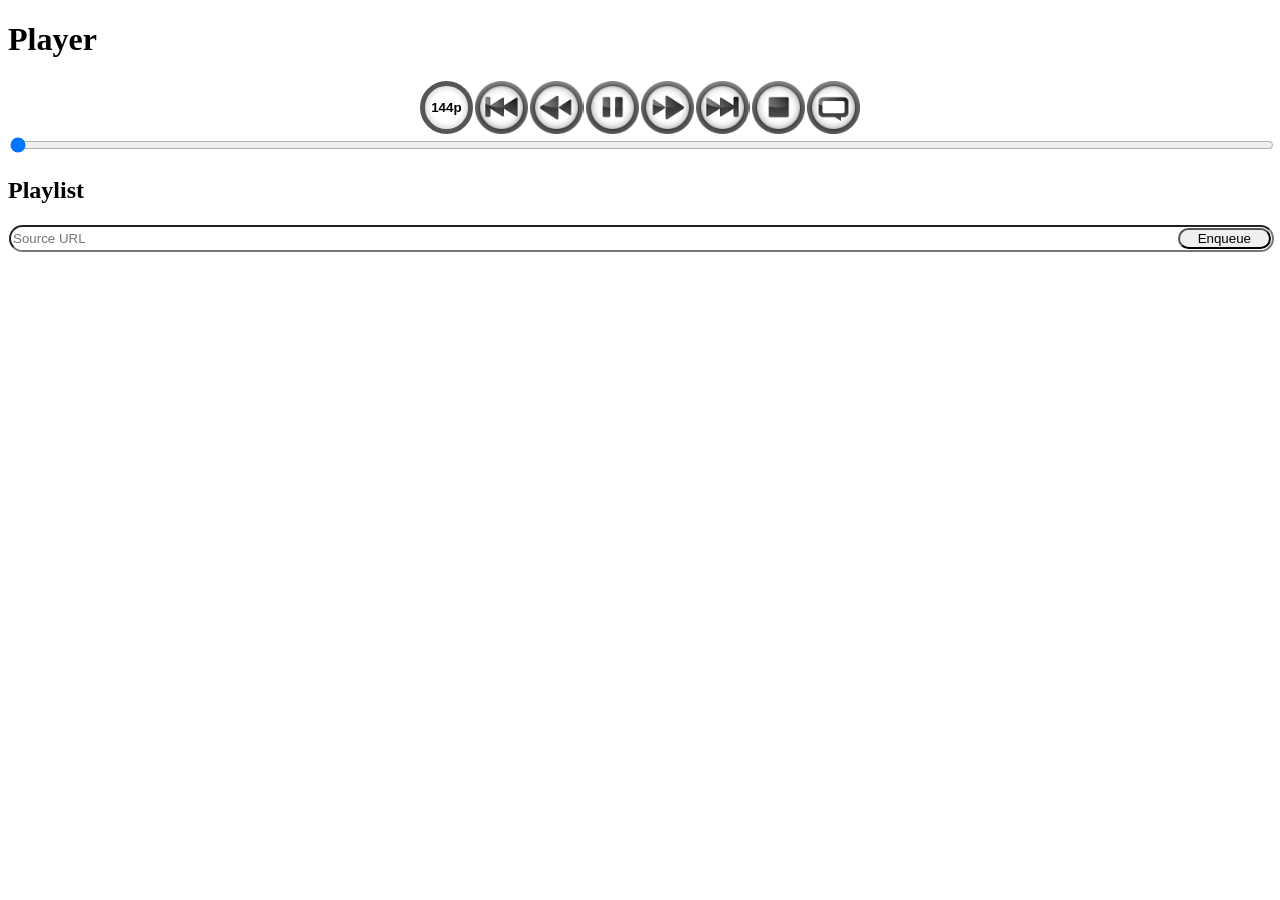
<file: src/main/webapp/index.html>
<!DOCTYPE html>
<html lang="en">
    <head>
        <title>
            Player
        </title>
        <link rel="stylesheet" href="static/style.css">
        <link rel="preload" href="static/media-playback-pause.png" as="image">
        <link rel="preload" href="static/media-playback-start.png" as="image">
        <link rel="preload" href="static/media-playback-stop.png" as="image">
        <link rel="preload" href="static/media-playback-start.png" as="image">
        <link rel="preload" href="static/media-seek-backward.png" as="image">
        <link rel="preload" href="static/media-seek-forward.png" as="image">
        <link rel="preload" href="static/media-skip-backward.png" as="image">
        <link rel="preload" href="static/media-skip-forward.png" as="image">
        <meta name="viewport" content="width=device-width, initial-scale=1"/>
    </head>
    <body>
        <h1>Player</h1>
        <div class="controls-container">
            <select id="quality-setting" label="Video quality" onchange="quality()">
                <option value="144">144p</option>
                <option value="240">240p</option>
                <option value="480">480p</option>
                <option value="540">540p</option>
                <option value="720">720p</option>
                <option value="1080">1080p</option>
                <option value="2160">4k</option>
                <option value="4320">8k</option>
            </select>
            <button class="playback-controls" id="prevButton"        onclick="prev()"       >Prev</button>
            <button class="playback-controls" id="skipBackButton"    onclick="seekBack()"   >Seek back</button>
            <button class="playback-controls" id="pauseButton"       onclick="pause()"      >Pause</button>
            <button class="playback-controls" id="skipForwardButton" onclick="seekForward()">Seek forward</button>
            <button class="playback-controls" id="nextButton"        onclick="next()"       >Next</button>
            <button class="playback-controls" id="stopButton"        onclick="stop()"       >Stop</button>
            <button class="playback-controls" id="subsButton"        onclick="subs()"       >Subtitles off</button>
        </div><input id="seekbar" onchange="seek()" label="Seek bar" type="range" min="0" max="100" value="0">
        <h2>Playlist</h2>
        <form id="queue-form" >
            <label id="source-label" for="source">Source</label>
            <input id="source-box" type="text" name="source" placeholder="Source URL">
            <input id="queue-button" type="submit" value="Enqueue">
        </form>
        <ol id="vidlist">
            
        </ol>
        <template id="video-template">
            <li class="playlist">
                <div class="video">
                    <div class="video-thumbnail-container">
                        <img class="video-thumbnail" src="/thumbnail.png?source=$source"/>
                    </div>
                    <div class="video-details">
                        <a onclick="skipTo($index)">
                            <h2 class="video-title">$name</h2>
                        </a>
                        <p class="video-desc">
                            $desc
                        </p>
                        <p class="video-source">
                            $source
                        </p>
                    </div>
                    <button class="removeButton" onclick="remove($index)">Remove</button>
                </div>
            </li>
        </template>
        <script>
            let vidlist = document.getElementById("vidlist");
            let webSocket;
            let paused = false;
            let subson = false;
            const seekbar        = document.getElementById("seekbar");
            const qualitySetting = document.getElementById("quality-setting");
            const template       = document.getElementById("video-template");
            const pauseButton    = document.getElementById("pauseButton");
            const subsButton     = document.getElementById("subsButton");
            const queueForm      = document.getElementById("queue-form");
            const sourceBox      = document.getElementById("source-box");

            queueForm.onsubmit = function(event){
                event.preventDefault();
                enqueue()
                return false;
            }

            function reopenSocket(){
                if(webSocket && webSocket.readyState == WebSocket.OPEN){
                    return true;
                }
                if(webSocket && webSocket.readyState == WebSocket.CONNECTING){
                    //Sometimes micronaut takes like a full minute to connect a websocket
                    return false;
                }
                webSocket = new WebSocket("ws://" + location.hostname + ":" + location.port + "/vidbox/controls");
                webSocket.onmessage = (msg) => {
                    let data = JSON.parse(msg.data);
                    console.log(data);
                    if(data.playlist){
                        vidlist.innerHTML = "";
                        for(let i = 0; i < data.playlist.length; i++){
                            let video = data.playlist[i];
                            let clone = template.content.firstElementChild.cloneNode(true);
                            clone.innerHTML = clone.innerHTML.replaceAll("$source", video.source).replaceAll("$name", video.title).replaceAll("$desc", video.description).replaceAll("$index", i);
                            if(i == data.playing){
                                clone.classList.add("playing");
                            }
                            vidlist.append(clone);
                        }
                    }
                    pauseButton.innerText = data.paused ? "Play" : "Pause";
                    pauseButton.setAttribute("paused", data.paused);
                    paused = data.paused;
                    subsButton.innerText = data.subs ? "Subtitles on" : "Subtitles off";
                    subsButton.setAttribute("subs", data.subs);
                    subson = data.subs;
                    seekbar.max = data.playingLength;
                    seekbar.value = data.playingPosition;
                    qualitySetting.value = data.quality;
                };
                return webSocket.readyState == WebSocket.OPEN;
            }

            reopenSocket();

            function enqueue(){
                if(reopenSocket()){webSocket.send("enqueue" + sourceBox.value)}
            }

            function prev(){
                if(reopenSocket()){webSocket.send("prev");}
            }

            function next(){
                if(reopenSocket()){webSocket.send("next");}
            }

            function stop(){
                if(reopenSocket()){webSocket.send("stop");}
            }

            function seekBack(){
                if(reopenSocket()){webSocket.send("seekBack");}
            }

            function seekForward(){
                if(reopenSocket()){webSocket.send("seekForward");}
            }

            function skipTo(index){
                if(reopenSocket()){webSocket.send("skipTo" + index);}
            }

            function pause(){
                if(reopenSocket()){
                    if(paused){
                        webSocket.send("play");
                    }else{
                        webSocket.send("pause");
                    }
                }
            }

            function seek(){
                if(reopenSocket()){webSocket.send("seekTo" + seekbar.value);}
            }

            function quality(){
                if(reopenSocket()){webSocket.send("q"+qualitySetting.value);}
            }

            function subs(){
                if(reopenSocket()){webSocket.send(subson ? "subsOff" : "subsOn");}
            }

            function remove(i){
                if(reopenSocket()){webSocket.send("remove" + i);}
            }

            window.setInterval(reopenSocket, 1000);
            
        </script>
    </body>
</html>
</file>
<file: src/main/webapp/static/style.css>
#queue-form {
    display:flex;
    /* border-radius:100vw;
    border-color:black;
    border-style:solid;
    border-width: 1px; */
    padding:1px;
}

#source-label{
    display:none;
}

#source-box {
    background:none;
    /* border:none; */
    border-radius:100vw;
    border-width:2px;
    flex-grow: 1;
}

#queue-button {
    border-radius: 100vw;
    margin-left:calc(-7ic - 3px);
    width:7ic;
    margin-top:3px;
    margin-bottom:3px;
}

/* #source-box:focus {
    outline:none;
}

#queue-form:has(> #source-box:focus) {
    outline:auto;
} */

#vidlist{
    padding-left:0;
}

.playlist {
    list-style-type: none;
    background-color: antiquewhite;
    padding:5px;
    border-radius: 5px;
    border: 1px solid rgb(253, 217, 169);
    margin-bottom:5px;
}

.video {
    display: flex;
    position:relative;
}

.video-thumbnail-container {
    height: 4em;
    width: 8em;
    min-width:8em;
    margin-right: 0.5em;
    justify-content:center;
    display: flex;
    background: black;
}

.video-thumbnail{
    max-width:  100%;
    max-height: 100%;
}

.video-details {
    flex-grow: 1;
    white-space: nowrap;
    text-overflow: ellipsis;
    overflow:hidden;
    margin-right:2em;
}

.video-title {
    margin: 0;
    font-size: 1.5em;
    text-overflow: ellipsis;
    overflow:hidden;
    color:black;
}

.video-title:visited {
    color:black;
}

.video-desc {
    margin:0;
}

.video-source {
    margin: 0;
    font-size: 1em;
    text-overflow: ellipsis;
    overflow:hidden;
    color:#666;
}

.playing {
    background-color:aliceblue;
    border-color:#b5dbfc;
}

.playback-controls {
    height:    4em;
    width: 4em;
    min-width: 4em;
    min-height: 4em;
    background-size: contain;
    color: transparent;
    border: none;
    background-color: transparent;
    margin:1px;
}

#seekbar {
    width:100%;
}

.controls-container {
    display:flex;
    justify-content: center;
    flex-wrap: wrap;
}

#quality-setting {
    appearance: none;
    height: 4em;
    width:  4em;
    min-width: 4em;
    min-height: 4em;
    margin: 1px;
    /* border-image: linear-gradient(to bottom, #858585, #555555); */
    border-color: #555555;
    border-radius: 2em;
    border-width: 0.4em;
    border-style: solid;
    background-image:radial-gradient(#FFFFFF, #FFFFFF, #B7B7B7);
    text-align: center;
    font-weight: bold;
    padding:0;
}

#prevButton {
    background-image: url("media-skip-backward.png");
}

#skipBackButton {
    background-image: url("media-seek-backward.png");
}

#pauseButton {
    background-image: url("media-playback-pause.png");
}

#pauseButton[paused="true"] {
    background-image: url("media-playback-start.png");
}

#skipForwardButton {
    background-image: url("media-seek-forward.png");
}

#nextButton {
    background-image: url("media-skip-forward.png");
}

#stopButton {
    background-image: url("media-playback-stop.png");
}

#subsButton {
    background-image: url("media-subtitle.png");
}

#subsButton[subs="true"] {
    background-image: url("media-subtitle-filled.png");
}

.removeButton {
    position:absolute;
    right:0;
    top:0;
    background-image: url("remove.png");
    height:     2em;
    width:      2em;
    min-width:  2em;
    min-height: 2em;
    background-size: contain;
    color: transparent;
    border: none;
    background-color: transparent;
}
</file>
